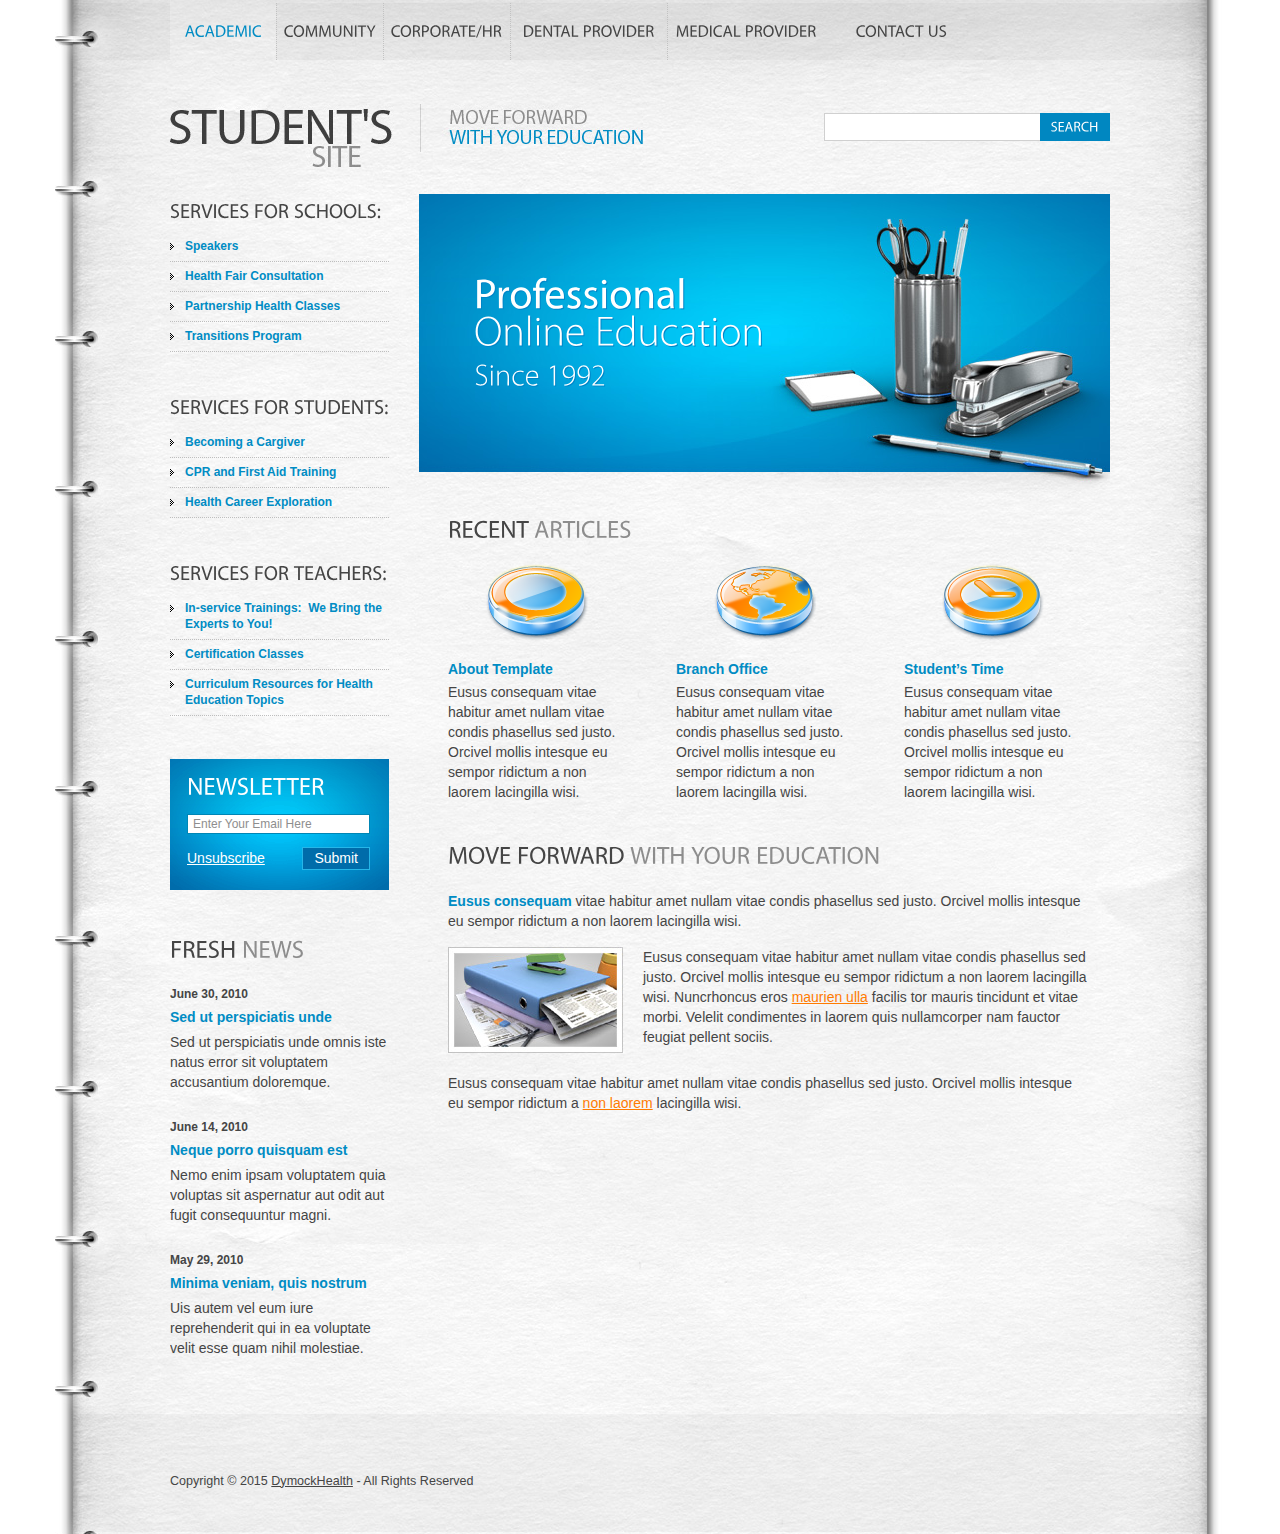
<file: downloads/index.html>
<!DOCTYPE html>
<html lang="en">
<head>
<title>Dymock Health</title>
<meta charset="utf-8">
<link rel="stylesheet" href="css/reset.css" type="text/css" media="all">
<link rel="stylesheet" href="css/style.css" type="text/css" media="all">
<script type="text/javascript" src="js/jquery-1.4.2.min.js" ></script>
<script type="text/javascript" src="js/cufon-yui.js"></script>
<script type="text/javascript" src="js/cufon-replace.js"></script>
<script type="text/javascript" src="js/Myriad_Pro_300.font.js"></script>
<script type="text/javascript" src="js/Myriad_Pro_400.font.js"></script>
<script type="text/javascript" src="js/script.js"></script>
<!--[if lt IE 7]>
<link rel="stylesheet" href="css/ie6.css" type="text/css" media="screen">
<script type="text/javascript" src="js/ie_png.js"></script>
<script type="text/javascript">ie_png.fix('.png, footer, header nav ul li a, .nav-bg, .list li img');</script>
<![endif]-->
<!--[if lt IE 9]><script type="text/javascript" src="js/html5.js"></script><![endif]-->
</head>
<body id="page1">
<!-- START PAGE SOURCE -->
<div class="wrap">
  <header>
    <div class="container">
      <h1><a href="#">Dymock Health</a></h1>
      <nav>
        <ul>
          <li class="current"><a href="index.html" class="m1">Academic</a></li>
          <li><a href="about-us.html" class="m2">Community</a></li>
          <li><a href="articles.html" class="m3">Corporate/HR</a></li>
          <li><a href="contact-us.html" class="m4">Dental Provider</a></li>
          <li class="last"><a href="sitemap.html" class="m5">Medical Provider</a></li>
          <li class="last"><a href="sitemap.html" class="m6">Contact Us</a></li>
        </ul>
      </nav>
      <form action="#" id="search-form">
        <fieldset>
          <div class="rowElem">
            <input type="text">
            <a href="#">Search</a></div>
        </fieldset>
      </form>
    </div>
  </header>
  <div class="container">
    <aside>
      <h3>Services For Schools:</h3>
      <ul class="categories">
        <li><span><a href="#">Speakers</a></span></li>
        <li><span><a href="#">Health Fair Consultation</a></span></li>
        <li><span><a href="#">Partnership Health Classes</a></span></li>
        <li><span><a href="#">Transitions Program</a></span></li>
      </ul>
      <h3>Services For Students:</h3>
      <ul class="categories">
        <li><span><a href="#">Becoming a Cargiver</a></span></li>
        <li><span><a href="#">CPR and First Aid Training</a></span></li>
        <li><span><a href="#">Health Career Exploration</a></span></li>
      </ul>
      <h3>Services For Teachers:</h3>
      <ul class="categories">
        <li><span><a href="#">In-service Trainings: &nbsp;We Bring the Experts to You!</a></span></li>
        <li><span><a href="#">Certification Classes </a></span></li>
        <li><span><a href="#">Curriculum Resources for Health Education Topics </a></span></li>
      </ul>
      <form action="#" id="newsletter-form">
        <fieldset>
          <div class="rowElem">
            <h2>Newsletter</h2>
            <input type="email" value="Enter Your Email Here" onFocus="if(this.value=='Enter Your Email Here'){this.value=''}" onBlur="if(this.value==''){this.value='Enter Your Email Here'}" >
            <div class="clear"><a href="#" class="fleft">Unsubscribe</a><a href="#" class="fright">Submit</a></div>
          </div>
        </fieldset>
      </form>
      <h2>Fresh <span>News</span></h2>
      <ul class="news">
        <li><strong>June 30, 2010</strong>
          <h4><a href="#">Sed ut perspiciatis unde</a></h4>
          Sed ut perspiciatis unde omnis iste natus error sit voluptatem accusantium doloremque. </li>
        <li><strong>June 14, 2010</strong>
          <h4><a href="#">Neque porro quisquam est</a></h4>
          Nemo enim ipsam voluptatem quia voluptas sit aspernatur aut odit aut fugit consequuntur magni. </li>
        <li><strong>May 29, 2010</strong>
          <h4><a href="#">Minima veniam, quis nostrum</a></h4>
          Uis autem vel eum iure reprehenderit qui in ea voluptate velit esse quam nihil molestiae. </li>
      </ul>
    </aside>
    <section id="content">
      <div id="banner">
        <h2>Professional <span>Online Education <span>Since 1992</span></span></h2>
      </div>
      <div class="inside">
        <h2>Recent <span>Articles</span></h2>
        <ul class="list">
          <li><span><img src="images/icon1.png"></span>
            <h4>About Template</h4>
            <p>Eusus consequam vitae habitur amet nullam vitae condis phasellus sed justo. Orcivel mollis intesque eu sempor ridictum a non laorem lacingilla wisi.</p>
          </li>
          <li><span><img src="images/icon2.png"></span>
            <h4>Branch Office</h4>
            <p>Eusus consequam vitae habitur amet nullam vitae condis phasellus sed justo. Orcivel mollis intesque eu sempor ridictum a non laorem lacingilla wisi.</p>
          </li>
          <li class="last"><span><img src="images/icon3.png"></span>
            <h4>Student’s Time</h4>
            <p>Eusus consequam vitae habitur amet nullam vitae condis phasellus sed justo. Orcivel mollis intesque eu sempor ridictum a non laorem lacingilla wisi.</p>
          </li>
        </ul>
        <h2>Move Forward <span>With Your Education</span></h2>
        <p><span class="txt1">Eusus consequam</span> vitae habitur amet nullam vitae condis phasellus sed justo. Orcivel mollis intesque eu sempor ridictum a non laorem lacingilla wisi. </p>
        <div class="img-box"><img src="images/1page-img.jpg">Eusus consequam vitae habitur amet nullam vitae condis phasellus sed justo. Orcivel mollis intesque eu sempor ridictum a non laorem lacingilla wisi. Nuncrhoncus eros <a href="#">maurien ulla</a> facilis tor mauris tincidunt et vitae morbi. Velelit condimentes in laorem quis nullamcorper nam fauctor feugiat pellent sociis.</div>
        <p class="p0">Eusus consequam vitae habitur amet nullam vitae condis phasellus sed justo. Orcivel mollis intesque eu sempor ridictum a <a href="#">non laorem</a> lacingilla wisi.</p>
      </div>
    </section>
  </div>
</div>
<footer>
  <div class="footerlink">
    <p class="lf">Copyright &copy; 2015 <a href="#">DymockHealth</a> - All Rights Reserved</p>
    <div style="clear:both;"></div>
  </div>
</footer>
<script type="text/javascript"> Cufon.now(); </script>
<!-- END PAGE SOURCE -->
</body>
</html>
</file>
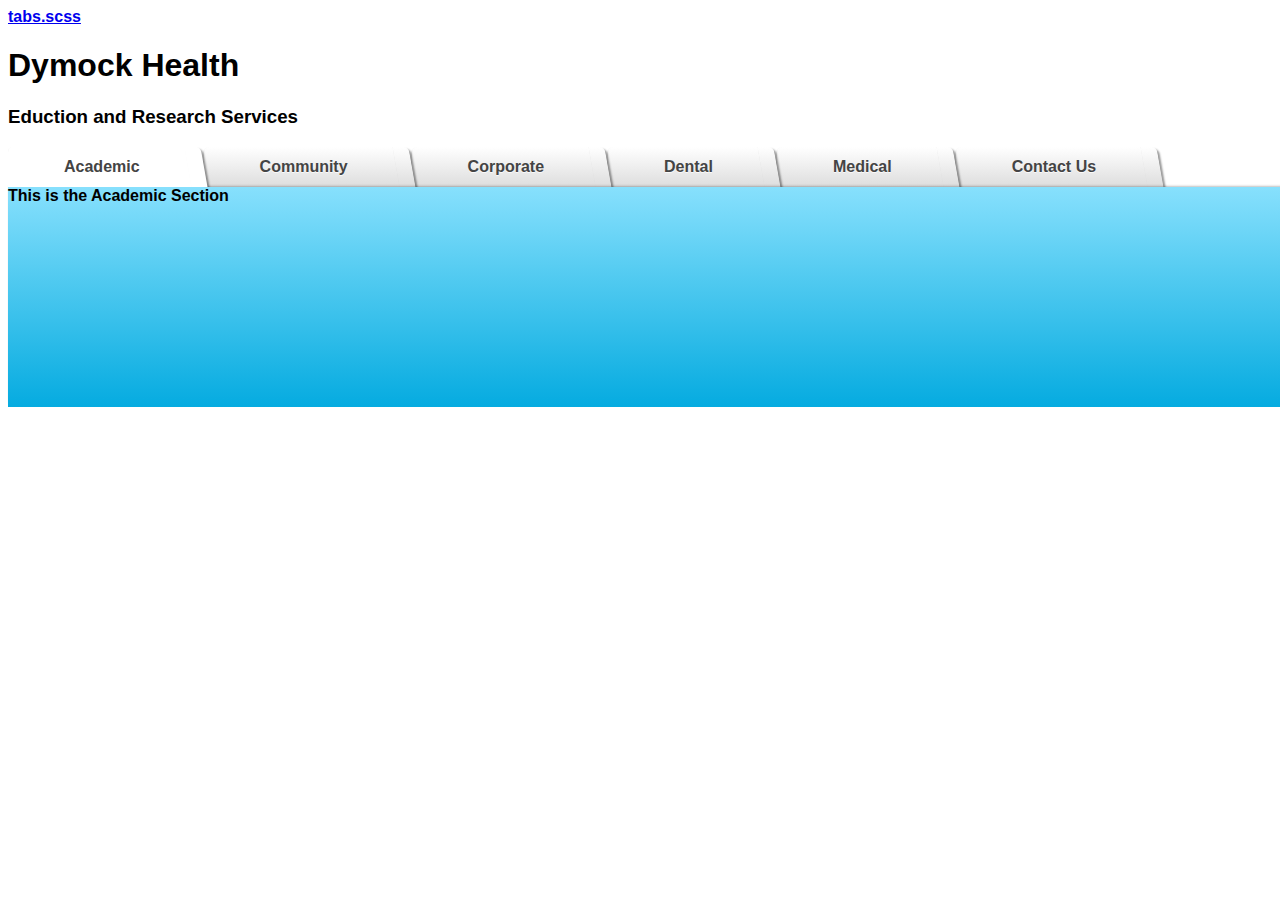
<file: tabs.html>
<!doctype html>
<html>
<head>
<meta charset="utf-8">
<title>Tabs POC</title>
<link rel="stylesheet" type="text/css" href="css/tabs.css">
<link rel="stylesheet" type="text/css" href="css/bootstrap.css">
<a href="css/tabs.scss">tabs.scss</a>
</head>

<body>
<header>
<div>
<h1>Dymock Health</h1>
<h3>Eduction and Research Services</h3></div>
</header>

<ul id="tabs">
    <li><a href="#" name="tab1">Academic</a></li>
    <li><a href="#" name="tab2">Community</a></li>
    <li><a href="#" name="tab3">Corporate</a></li>
    <li><a href="#" name="tab4">Dental</a></li>  
        <li><a href="#" name="tab5">Medical</a></li> 
            <li><a href="#" name="tab6">Contact Us</a></li>   
</ul>

<div id="content"> 
    <div id="tab1">This is the Academic Section</div>
    <div id="tab2">This is the community Section</div>
    <div id="tab3">Contact Us</div>
    <div id="tab4">1000 Times</div>
    <div id="tab5">1000 Times</div>
    <div id="tab6">1000 Times</div>
</div>

</body>

<script src="http://code.jquery.com/jquery-1.7.2.min.js"></script>
<script>
$(document).ready(function() {
    $("#content").find("[id^='tab']").hide(); // Hide all content
    $("#tabs li:first").attr("id","current"); // Activate the first tab
    $("#content #tab1").fadeIn(); // Show first tab's content
    
    $('#tabs a').click(function(e) {
        e.preventDefault();
        if ($(this).closest("li").attr("id") == "current"){ //detection for current tab
         return;       
        }
        else{             
          $("#content").find("[id^='tab']").hide(); // Hide all content
          $("#tabs li").attr("id",""); //Reset id's
          $(this).parent().attr("id","current"); // Activate this
          $('#' + $(this).attr('name')).fadeIn(); // Show content for the current tab
        }
    });
});
</script>

</html>
</file>
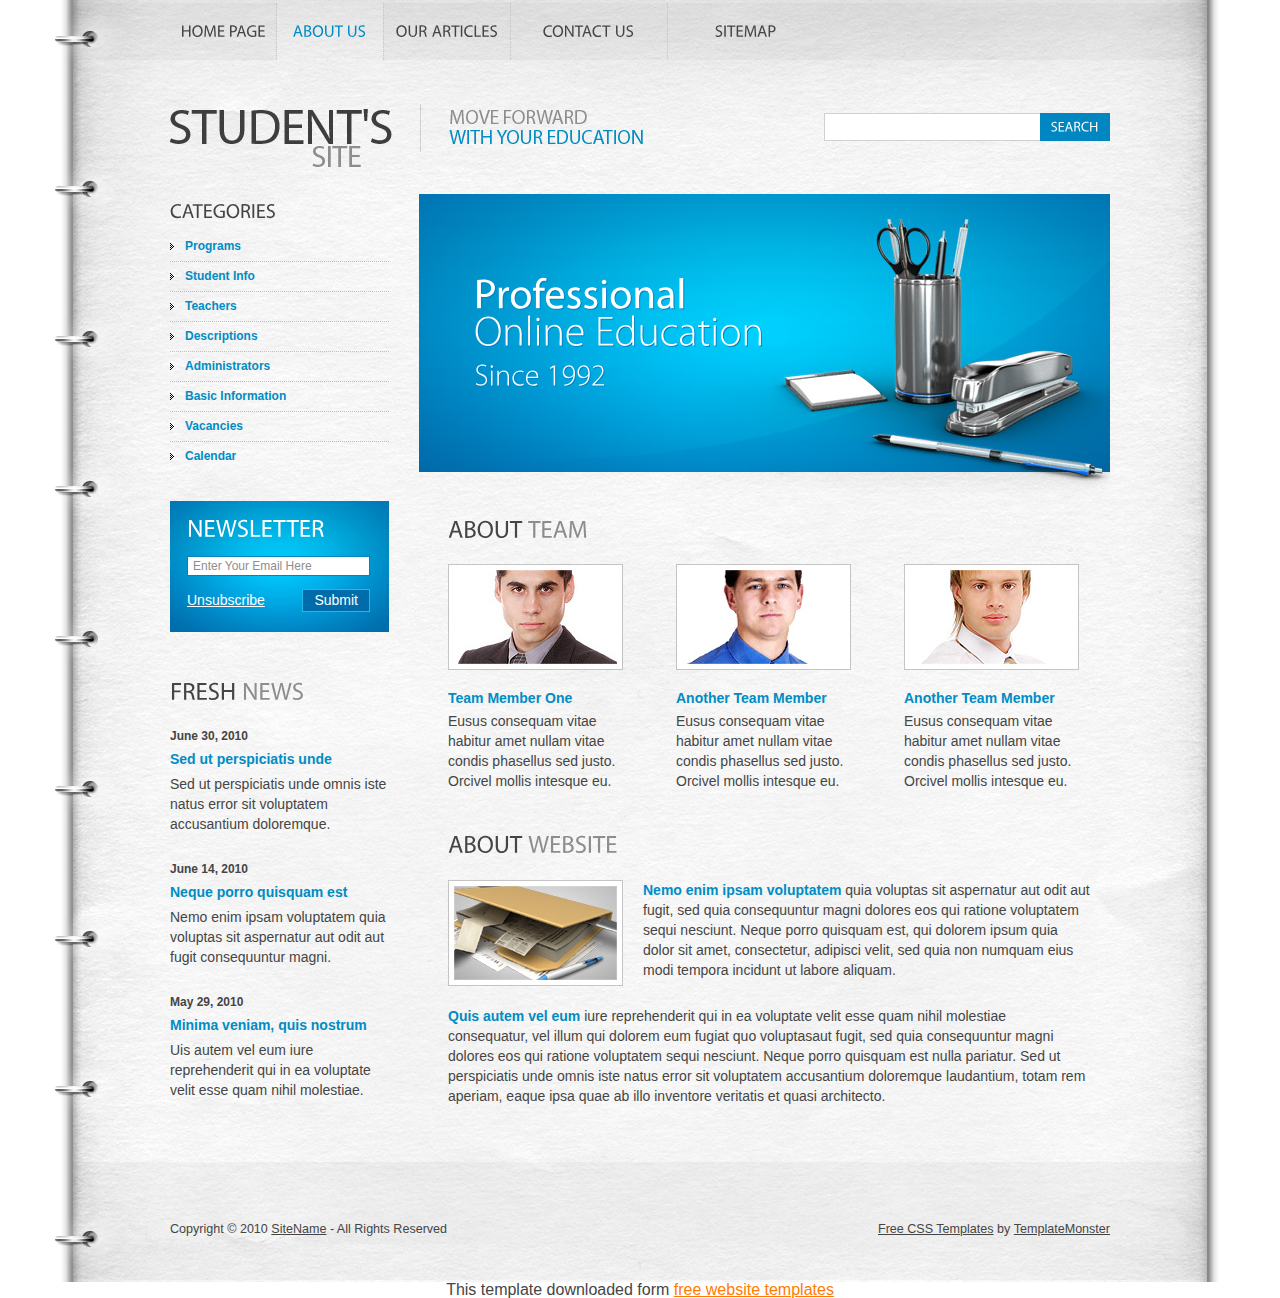
<file: downloads/about-us.html>
<!DOCTYPE html>
<html lang="en">
<head>
<title>Student's Site | About Us</title>
<meta charset="utf-8">
<link rel="stylesheet" href="css/reset.css" type="text/css" media="all">
<link rel="stylesheet" href="css/style.css" type="text/css" media="all">
<script type="text/javascript" src="js/jquery-1.4.2.min.js" ></script>
<script type="text/javascript" src="js/cufon-yui.js"></script>
<script type="text/javascript" src="js/cufon-replace.js"></script>
<script type="text/javascript" src="js/Myriad_Pro_300.font.js"></script>
<script type="text/javascript" src="js/Myriad_Pro_400.font.js"></script>
<script type="text/javascript" src="js/script.js"></script>
<!--[if lt IE 7]>
<link rel="stylesheet" href="css/ie6.css" type="text/css" media="screen">
<script type="text/javascript" src="js/ie_png.js"></script>
<script type="text/javascript">ie_png.fix('.png, footer, header nav ul li a, .nav-bg, .list li img');</script>
<![endif]-->
<!--[if lt IE 9]><script type="text/javascript" src="js/html5.js"></script><![endif]-->
</head>
<body id="page2">
<!-- START PAGE SOURCE -->
<div class="wrap">
  <header>
    <div class="container">
      <h1><a href="#">Student's site</a></h1>
      <nav>
        <ul>
          <li><a href="index.html" class="m1">Home Page</a></li>
          <li class="current"><a href="about-us.html" class="m2">About Us</a></li>
          <li><a href="articles.html" class="m3">Our Articles</a></li>
          <li><a href="contact-us.html" class="m4">Contact Us</a></li>
          <li class="last"><a href="sitemap.html" class="m5">Sitemap</a></li>
        </ul>
      </nav>
      <form action="#" id="search-form">
        <fieldset>
          <div class="rowElem">
            <input type="text">
            <a href="#">Search</a></div>
        </fieldset>
      </form>
    </div>
  </header>
  <div class="container">
    <aside>
      <h3>Categories</h3>
      <ul class="categories">
        <li><span><a href="#">Programs</a></span></li>
        <li><span><a href="#">Student Info</a></span></li>
        <li><span><a href="#">Teachers</a></span></li>
        <li><span><a href="#">Descriptions</a></span></li>
        <li><span><a href="#">Administrators</a></span></li>
        <li><span><a href="#">Basic Information</a></span></li>
        <li><span><a href="#">Vacancies</a></span></li>
        <li class="last"><span><a href="#">Calendar</a></span></li>
      </ul>
      <form action="#" id="newsletter-form">
        <fieldset>
          <div class="rowElem">
            <h2>Newsletter</h2>
            <input type="email" value="Enter Your Email Here" onFocus="if(this.value=='Enter Your Email Here'){this.value=''}" onBlur="if(this.value==''){this.value='Enter Your Email Here'}" >
            <div class="clear"><a href="#" class="fleft">Unsubscribe</a><a href="#" class="fright">Submit</a></div>
          </div>
        </fieldset>
      </form>
      <h2>Fresh <span>News</span></h2>
      <ul class="news">
        <li><strong>June 30, 2010</strong>
          <h4><a href="#">Sed ut perspiciatis unde</a></h4>
          Sed ut perspiciatis unde omnis iste natus error sit voluptatem accusantium doloremque. </li>
        <li><strong>June 14, 2010</strong>
          <h4><a href="#">Neque porro quisquam est</a></h4>
          Nemo enim ipsam voluptatem quia voluptas sit aspernatur aut odit aut fugit consequuntur magni. </li>
        <li><strong>May 29, 2010</strong>
          <h4><a href="#">Minima veniam, quis nostrum</a></h4>
          Uis autem vel eum iure reprehenderit qui in ea voluptate velit esse quam nihil molestiae. </li>
      </ul>
    </aside>
    <section id="content">
      <div id="banner">
        <h2>Professional <span>Online Education <span>Since 1992</span></span></h2>
      </div>
      <div class="inside">
        <h2>About <span>team</span></h2>
        <ul class="list">
          <li><img src="images/2page-img1.jpg">
            <h4>Team Member One</h4>
            <p>Eusus consequam vitae habitur amet nullam vitae condis phasellus sed justo. Orcivel mollis intesque eu.</p>
          </li>
          <li><img src="images/2page-img2.jpg">
            <h4>Another Team Member </h4>
            <p>Eusus consequam vitae habitur amet nullam vitae condis phasellus sed justo. Orcivel mollis intesque eu.</p>
          </li>
          <li class="last"><img src="images/2page-img3.jpg">
            <h4>Another Team Member </h4>
            <p>Eusus consequam vitae habitur amet nullam vitae condis phasellus sed justo. Orcivel mollis intesque eu.</p>
          </li>
        </ul>
        <h2>About <span>Website</span></h2>
        <div class="img-box"><img src="images/2page-img4.jpg"><span class="txt1">Nemo enim ipsam voluptatem</span> quia voluptas sit aspernatur aut odit aut fugit, sed quia consequuntur magni dolores eos qui ratione voluptatem sequi nesciunt. Neque porro quisquam est, qui dolorem ipsum quia dolor sit amet, consectetur, adipisci velit, sed quia non numquam eius modi tempora incidunt ut labore aliquam. </div>
        <p class="p0"><span class="txt1">Quis autem vel eum</span> iure reprehenderit qui in ea voluptate velit esse quam nihil molestiae consequatur, vel illum qui dolorem eum fugiat quo voluptasaut fugit, sed quia consequuntur magni dolores eos qui ratione voluptatem sequi nesciunt. Neque porro quisquam est nulla pariatur. Sed ut perspiciatis unde omnis iste natus error sit voluptatem accusantium doloremque laudantium, totam rem aperiam, eaque ipsa quae ab illo inventore veritatis et quasi architecto.</p>
      </div>
    </section>
  </div>
</div>
<footer>
  <div class="footerlink">
    <p class="lf">Copyright &copy; 2010 <a href="#">SiteName</a> - All Rights Reserved</p>
    <p class="rf"><a href="http://all-free-download.com/free-website-templates/">Free CSS Templates</a> by <a href="http://www.templatemonster.com/">TemplateMonster</a></p>
    <div style="clear:both;"></div>
  </div>
</footer>
<script type="text/javascript"> Cufon.now(); </script>
<!-- END PAGE SOURCE -->
<div align=center>This template  downloaded form <a href='http://all-free-download.com/free-website-templates/'>free website templates</a></div></body>
</html>
</file>
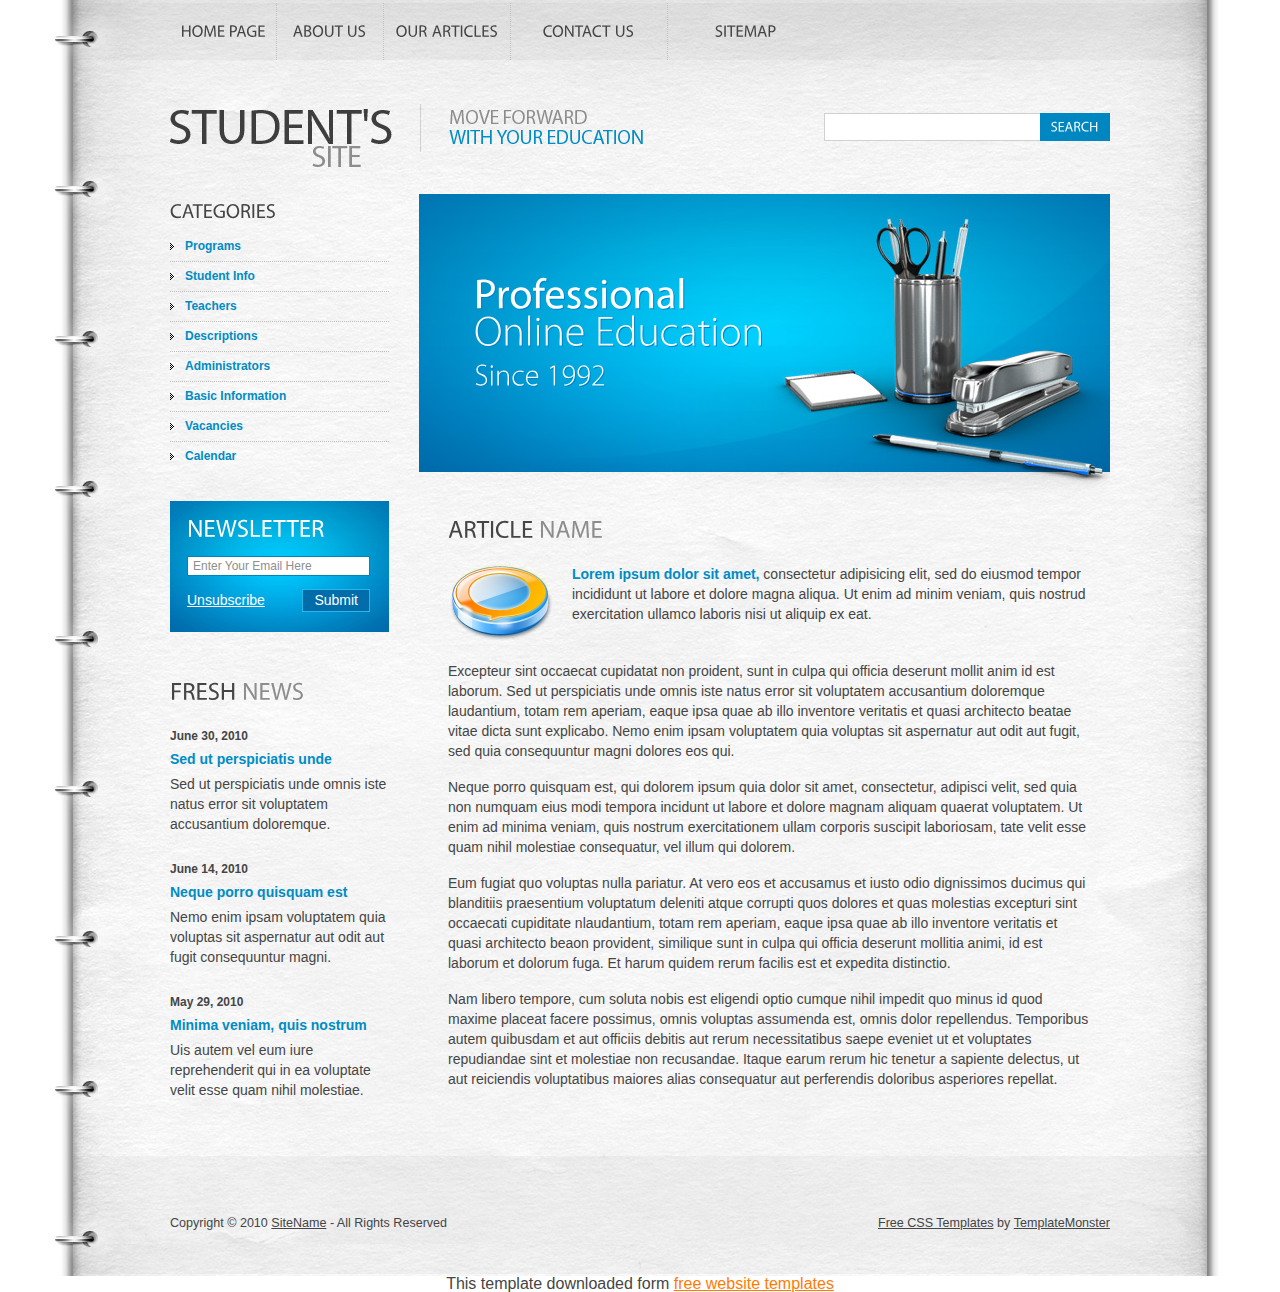
<file: downloads/article.html>
<!DOCTYPE html>
<html lang="en">
<head>
<title>Student's Site | Article</title>
<meta charset="utf-8">
<link rel="stylesheet" href="css/reset.css" type="text/css" media="all">
<link rel="stylesheet" href="css/style.css" type="text/css" media="all">
<script type="text/javascript" src="js/jquery-1.4.2.min.js" ></script>
<script type="text/javascript" src="js/cufon-yui.js"></script>
<script type="text/javascript" src="js/cufon-replace.js"></script>
<script type="text/javascript" src="js/Myriad_Pro_300.font.js"></script>
<script type="text/javascript" src="js/Myriad_Pro_400.font.js"></script>
<script type="text/javascript" src="js/script.js"></script>
<!--[if lt IE 7]>
<link rel="stylesheet" href="css/ie6.css" type="text/css" media="screen">
<script type="text/javascript" src="js/ie_png.js"></script>
<script type="text/javascript">ie_png.fix('.png, footer, header nav ul li a, .nav-bg, .list li img');</script>
<![endif]-->
<!--[if lt IE 9]><script type="text/javascript" src="js/html5.js"></script><![endif]-->
</head>
<body id="page4">
<!-- START PAGE SOURCE -->
<div class="wrap">
  <header>
    <div class="container">
      <h1><a href="#">Student's site</a></h1>
      <nav>
        <ul>
          <li><a href="index.html" class="m1">Home Page</a></li>
          <li><a href="about-us.html" class="m2">About Us</a></li>
          <li><a href="articles.html" class="m3">Our Articles</a></li>
          <li><a href="contact-us.html" class="m4">Contact Us</a></li>
          <li class="last"><a href="sitemap.html" class="m5">Sitemap</a></li>
        </ul>
      </nav>
      <form action="#" id="search-form">
        <fieldset>
          <div class="rowElem">
            <input type="text">
            <a href="#">Search</a></div>
        </fieldset>
      </form>
    </div>
  </header>
  <div class="container">
    <aside>
      <h3>Categories</h3>
      <ul class="categories">
        <li><span><a href="#">Programs</a></span></li>
        <li><span><a href="#">Student Info</a></span></li>
        <li><span><a href="#">Teachers</a></span></li>
        <li><span><a href="#">Descriptions</a></span></li>
        <li><span><a href="#">Administrators</a></span></li>
        <li><span><a href="#">Basic Information</a></span></li>
        <li><span><a href="#">Vacancies</a></span></li>
        <li class="last"><span><a href="#">Calendar</a></span></li>
      </ul>
      <form action="#" id="newsletter-form">
        <fieldset>
          <div class="rowElem">
            <h2>Newsletter</h2>
            <input type="email" value="Enter Your Email Here" onFocus="if(this.value=='Enter Your Email Here'){this.value=''}" onBlur="if(this.value==''){this.value='Enter Your Email Here'}" >
            <div class="clear"><a href="#" class="fleft">Unsubscribe</a><a href="#" class="fright">Submit</a></div>
          </div>
        </fieldset>
      </form>
      <h2>Fresh <span>News</span></h2>
      <ul class="news">
        <li><strong>June 30, 2010</strong>
          <h4><a href="#">Sed ut perspiciatis unde</a></h4>
          Sed ut perspiciatis unde omnis iste natus error sit voluptatem accusantium doloremque. </li>
        <li><strong>June 14, 2010</strong>
          <h4><a href="#">Neque porro quisquam est</a></h4>
          Nemo enim ipsam voluptatem quia voluptas sit aspernatur aut odit aut fugit consequuntur magni. </li>
        <li><strong>May 29, 2010</strong>
          <h4><a href="#">Minima veniam, quis nostrum</a></h4>
          Uis autem vel eum iure reprehenderit qui in ea voluptate velit esse quam nihil molestiae. </li>
      </ul>
    </aside>
    <section id="content">
      <div id="banner">
        <h2>Professional <span>Online Education <span>Since 1992</span></span></h2>
      </div>
      <div class="inside">
        <h2>Article <span>Name</span></h2>
        <div class="img-box"><img src="images/icon1.png" class="png"><span class="txt1">Lorem ipsum dolor sit amet,</span> consectetur adipisicing elit, sed do eiusmod tempor incididunt ut labore et dolore magna aliqua. Ut enim ad minim veniam, quis nostrud exercitation ullamco laboris nisi ut aliquip ex eat. </div>
        <p>Excepteur sint occaecat cupidatat non proident, sunt in culpa qui officia deserunt mollit anim id est laborum. Sed ut perspiciatis unde omnis iste natus error sit voluptatem accusantium doloremque laudantium, totam rem aperiam, eaque ipsa quae ab illo inventore veritatis et quasi architecto beatae vitae dicta sunt explicabo. Nemo enim ipsam voluptatem quia voluptas sit aspernatur aut odit aut fugit, sed quia consequuntur magni dolores eos qui. </p>
        <p>Neque porro quisquam est, qui dolorem ipsum quia dolor sit amet, consectetur, adipisci velit, sed quia non numquam eius modi tempora incidunt ut labore et dolore magnam aliquam quaerat voluptatem. Ut enim ad minima veniam, quis nostrum exercitationem ullam corporis suscipit laboriosam, tate velit esse quam nihil molestiae consequatur, vel illum qui dolorem. </p>
        <p>Eum fugiat quo voluptas nulla pariatur. At vero eos et accusamus et iusto odio dignissimos ducimus qui blanditiis praesentium voluptatum deleniti atque corrupti quos dolores et quas molestias excepturi sint occaecati cupiditate nlaudantium, totam rem aperiam, eaque ipsa quae ab illo inventore veritatis et quasi architecto beaon provident, similique sunt in culpa qui officia deserunt mollitia animi, id est laborum et dolorum fuga. Et harum quidem rerum facilis est et expedita distinctio. </p>
        <p class="p0">Nam libero tempore, cum soluta nobis est eligendi optio cumque nihil impedit quo minus id quod maxime placeat facere possimus, omnis voluptas assumenda est, omnis dolor repellendus. Temporibus autem quibusdam et aut officiis debitis aut rerum necessitatibus saepe eveniet ut et voluptates repudiandae sint et molestiae non recusandae. Itaque earum rerum hic tenetur a sapiente delectus, ut aut reiciendis voluptatibus maiores alias consequatur aut perferendis doloribus asperiores repellat.</p>
      </div>
    </section>
  </div>
</div>
<footer>
  <div class="footerlink">
    <p class="lf">Copyright &copy; 2010 <a href="#">SiteName</a> - All Rights Reserved</p>
    <p class="rf"><a href="http://all-free-download.com/free-website-templates/">Free CSS Templates</a> by <a href="http://www.templatemonster.com/">TemplateMonster</a></p>
    <div style="clear:both;"></div>
  </div>
</footer>
<script type="text/javascript"> Cufon.now(); </script>
<!-- END PAGE SOURCE -->
<div align=center>This template  downloaded form <a href='http://all-free-download.com/free-website-templates/'>free website templates</a></div></body>
</html>
</file>
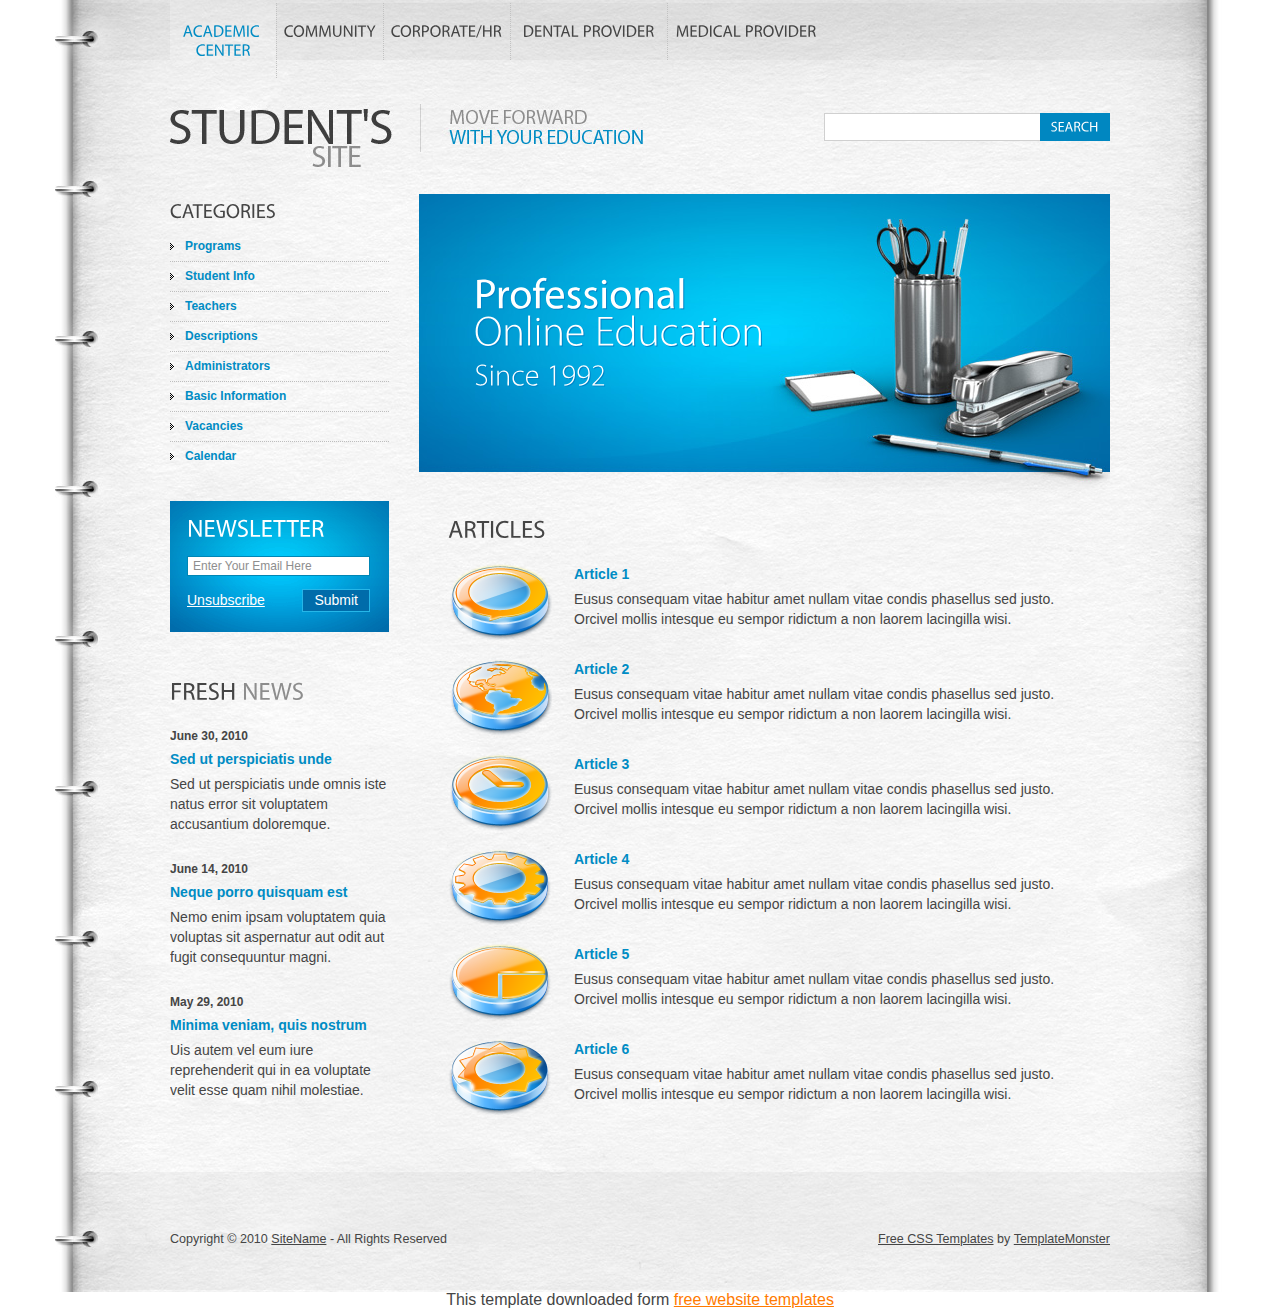
<file: downloads/articles.html>
<!DOCTYPE html>
<html lang="en">
<head>
<title>Student's Site | Articles</title>
<meta charset="utf-8">
<link rel="stylesheet" href="css/reset.css" type="text/css" media="all">
<link rel="stylesheet" href="css/style.css" type="text/css" media="all">
<script type="text/javascript" src="js/jquery-1.4.2.min.js" ></script>
<script type="text/javascript" src="js/cufon-yui.js"></script>
<script type="text/javascript" src="js/cufon-replace.js"></script>
<script type="text/javascript" src="js/Myriad_Pro_300.font.js"></script>
<script type="text/javascript" src="js/Myriad_Pro_400.font.js"></script>
<script type="text/javascript" src="js/script.js"></script>
<!--[if lt IE 7]>
<link rel="stylesheet" href="css/ie6.css" type="text/css" media="screen">
<script type="text/javascript" src="js/ie_png.js"></script>
<script type="text/javascript">ie_png.fix('.png, footer, header nav ul li a, .nav-bg, .list li img');</script>
<![endif]-->
<!--[if lt IE 9]><script type="text/javascript" src="js/html5.js"></script><![endif]-->
</head>
<body id="page3">
<!-- START PAGE SOURCE -->
<div class="wrap">
  <header>
    <div class="container">
      <h1><a href="#">Dymock Health</a></h1>
      <nav>
        <ul>
          <li class="current"><a href="index.html" class="m1">Academic Center</a></li>
          <li><a href="about-us.html" class="m2">Community</a></li>
          <li><a href="articles.html" class="m3">Corporate/HR</a></li>
          <li><a href="contact-us.html" class="m4">Dental Provider</a></li>
          <li class="last"><a href="sitemap.html" class="m5">Medical Provider</a></li>
        </ul>
      </nav>
      <form action="#" id="search-form">
        <fieldset>
          <div class="rowElem">
            <input type="text">
            <a href="#">Search</a></div>
        </fieldset>
      </form>
    </div>
  </header>
  <div class="container">
    <aside>
      <h3>Categories</h3>
      <ul class="categories">
        <li><span><a href="#">Programs</a></span></li>
        <li><span><a href="#">Student Info</a></span></li>
        <li><span><a href="#">Teachers</a></span></li>
        <li><span><a href="#">Descriptions</a></span></li>
        <li><span><a href="#">Administrators</a></span></li>
        <li><span><a href="#">Basic Information</a></span></li>
        <li><span><a href="#">Vacancies</a></span></li>
        <li class="last"><span><a href="#">Calendar</a></span></li>
      </ul>
      <form action="#" id="newsletter-form">
        <fieldset>
          <div class="rowElem">
            <h2>Newsletter</h2>
            <input type="email" value="Enter Your Email Here" onFocus="if(this.value=='Enter Your Email Here'){this.value=''}" onBlur="if(this.value==''){this.value='Enter Your Email Here'}" >
            <div class="clear"><a href="#" class="fleft">Unsubscribe</a><a href="#" class="fright">Submit</a></div>
          </div>
        </fieldset>
      </form>
      <h2>Fresh <span>News</span></h2>
      <ul class="news">
        <li><strong>June 30, 2010</strong>
          <h4><a href="#">Sed ut perspiciatis unde</a></h4>
          Sed ut perspiciatis unde omnis iste natus error sit voluptatem accusantium doloremque. </li>
        <li><strong>June 14, 2010</strong>
          <h4><a href="#">Neque porro quisquam est</a></h4>
          Nemo enim ipsam voluptatem quia voluptas sit aspernatur aut odit aut fugit consequuntur magni. </li>
        <li><strong>May 29, 2010</strong>
          <h4><a href="#">Minima veniam, quis nostrum</a></h4>
          Uis autem vel eum iure reprehenderit qui in ea voluptate velit esse quam nihil molestiae. </li>
      </ul>
    </aside>
    <section id="content">
      <div id="banner">
        <h2>Professional <span>Online Education <span>Since 1992</span></span></h2>
      </div>
      <div class="inside">
        <h2>Articles</h2>
        <ul class="articles">
          <li><img src="images/icon1.png">
            <h4><a href="article.html">Article 1</a></h4>
            Eusus consequam vitae habitur amet nullam vitae condis phasellus sed justo. Orcivel mollis intesque eu sempor ridictum a non laorem lacingilla wisi.</li>
          <li><img src="images/icon2.png">
            <h4><a href="#">Article 2</a></h4>
            Eusus consequam vitae habitur amet nullam vitae condis phasellus sed justo. Orcivel mollis intesque eu sempor ridictum a non laorem lacingilla wisi.</li>
          <li><img src="images/icon3.png">
            <h4><a href="#">Article 3</a></h4>
            Eusus consequam vitae habitur amet nullam vitae condis phasellus sed justo. Orcivel mollis intesque eu sempor ridictum a non laorem lacingilla wisi.</li>
          <li><img src="images/icon4.png">
            <h4><a href="#">Article 4</a></h4>
            Eusus consequam vitae habitur amet nullam vitae condis phasellus sed justo. Orcivel mollis intesque eu sempor ridictum a non laorem lacingilla wisi.</li>
          <li><img src="images/icon5.png">
            <h4><a href="#">Article 5</a></h4>
            Eusus consequam vitae habitur amet nullam vitae condis phasellus sed justo. Orcivel mollis intesque eu sempor ridictum a non laorem lacingilla wisi.</li>
          <li><img src="images/icon6.png">
            <h4><a href="#">Article 6</a></h4>
            Eusus consequam vitae habitur amet nullam vitae condis phasellus sed justo. Orcivel mollis intesque eu sempor ridictum a non laorem lacingilla wisi.</li>
        </ul>
      </div>
    </section>
  </div>
</div>
<footer>
  <div class="footerlink">
    <p class="lf">Copyright &copy; 2010 <a href="#">SiteName</a> - All Rights Reserved</p>
    <p class="rf"><a href="http://all-free-download.com/free-website-templates/">Free CSS Templates</a> by <a href="http://www.templatemonster.com/">TemplateMonster</a></p>
    <div style="clear:both;"></div>
  </div>
</footer>
<script type="text/javascript"> Cufon.now(); </script>
<!-- END PAGE SOURCE -->
<div align=center>This template  downloaded form <a href='http://all-free-download.com/free-website-templates/'>free website templates</a></div></body>
</html>
</file>
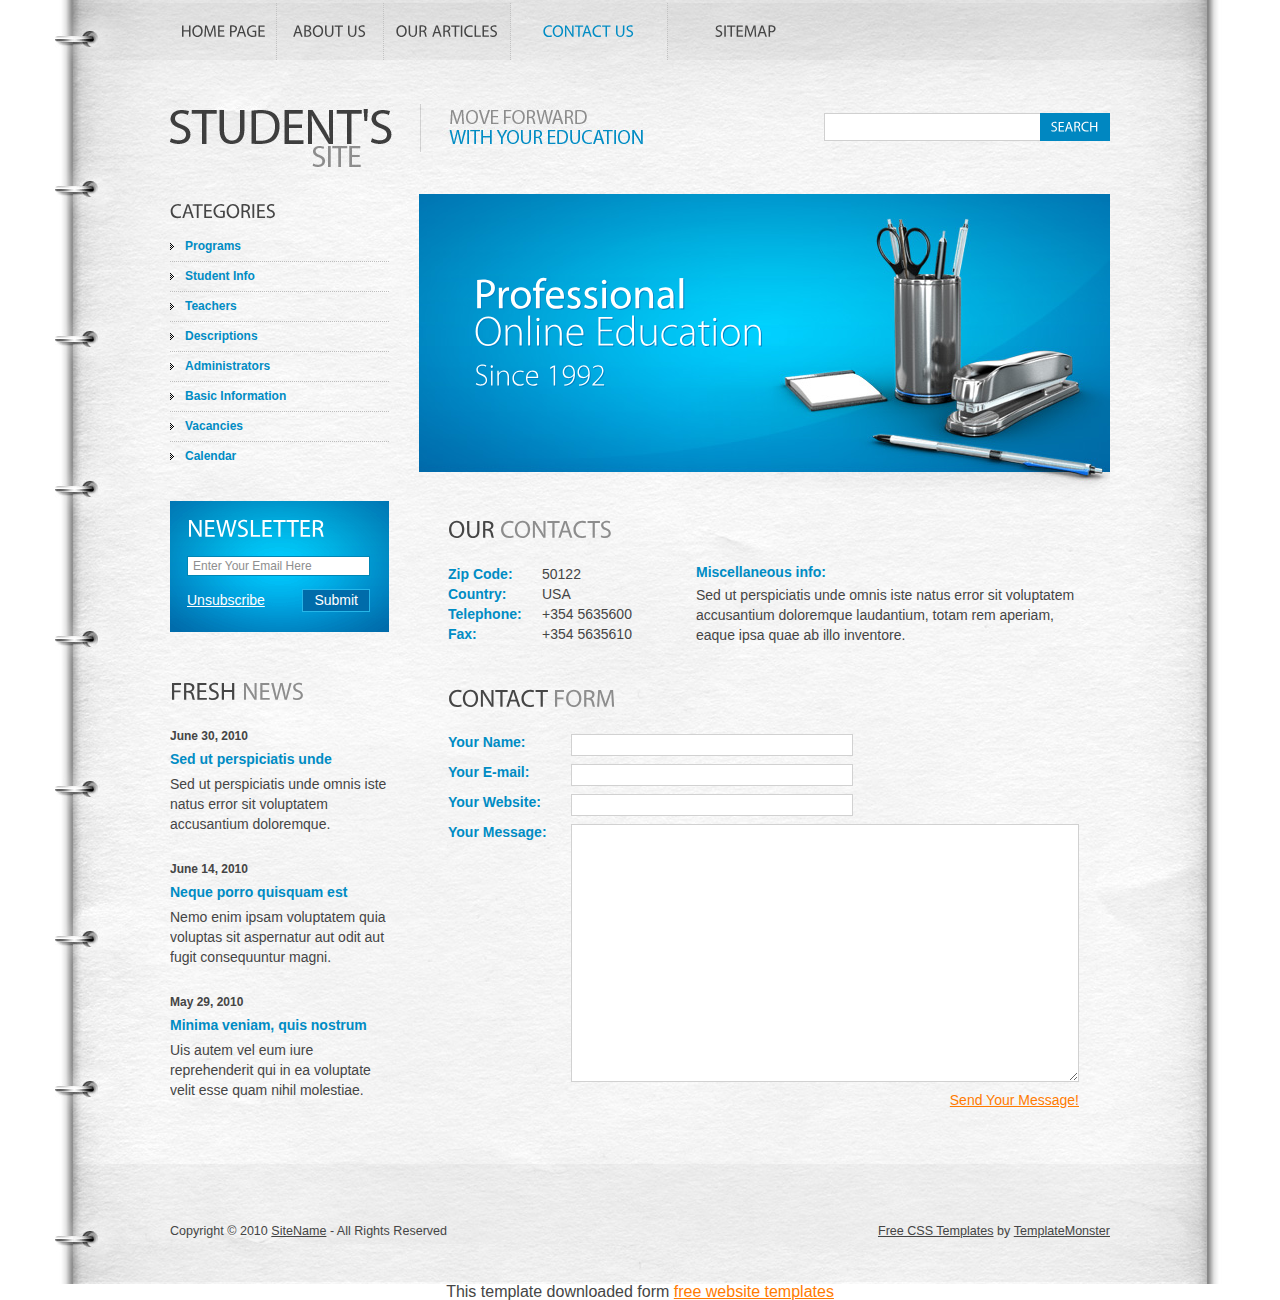
<file: downloads/contact-us.html>
<!DOCTYPE html>
<html lang="en">
<head>
<title>Student's Site | Contact Us</title>
<meta charset="utf-8">
<link rel="stylesheet" href="css/reset.css" type="text/css" media="all">
<link rel="stylesheet" href="css/style.css" type="text/css" media="all">
<script type="text/javascript" src="js/jquery-1.4.2.min.js" ></script>
<script type="text/javascript" src="js/cufon-yui.js"></script>
<script type="text/javascript" src="js/cufon-replace.js"></script>
<script type="text/javascript" src="js/Myriad_Pro_300.font.js"></script>
<script type="text/javascript" src="js/Myriad_Pro_400.font.js"></script>
<script type="text/javascript" src="js/script.js"></script>
<!--[if lt IE 7]>
<link rel="stylesheet" href="css/ie6.css" type="text/css" media="screen">
<script type="text/javascript" src="js/ie_png.js"></script>
<script type="text/javascript">ie_png.fix('.png, footer, header nav ul li a, .nav-bg, .list li img');</script>
<![endif]-->
<!--[if lt IE 9]><script type="text/javascript" src="js/html5.js"></script><![endif]-->
</head>
<body id="page5">
<!-- START PAGE SOURCE -->
<div class="wrap">
  <header>
    <div class="container">
      <h1><a href="#">Student's site</a></h1>
      <nav>
        <ul>
          <li><a href="index.html" class="m1">Home Page</a></li>
          <li><a href="about-us.html" class="m2">About Us</a></li>
          <li><a href="articles.html" class="m3">Our Articles</a></li>
          <li class="current"><a href="contact-us.html" class="m4">Contact Us</a></li>
          <li class="last"><a href="sitemap.html" class="m5">Sitemap</a></li>
        </ul>
      </nav>
      <form action="#" id="search-form">
        <fieldset>
          <div class="rowElem">
            <input type="text">
            <a href="#">Search</a></div>
        </fieldset>
      </form>
    </div>
  </header>
  <div class="container">
    <aside>
      <h3>Categories</h3>
      <ul class="categories">
        <li><span><a href="#">Programs</a></span></li>
        <li><span><a href="#">Student Info</a></span></li>
        <li><span><a href="#">Teachers</a></span></li>
        <li><span><a href="#">Descriptions</a></span></li>
        <li><span><a href="#">Administrators</a></span></li>
        <li><span><a href="#">Basic Information</a></span></li>
        <li><span><a href="#">Vacancies</a></span></li>
        <li class="last"><span><a href="#">Calendar</a></span></li>
      </ul>
      <form action="#" id="newsletter-form">
        <fieldset>
          <div class="rowElem">
            <h2>Newsletter</h2>
            <input type="email" value="Enter Your Email Here" onFocus="if(this.value=='Enter Your Email Here'){this.value=''}" onBlur="if(this.value==''){this.value='Enter Your Email Here'}" >
            <div class="clear"><a href="#" class="fleft">Unsubscribe</a><a href="#" class="fright">Submit</a></div>
          </div>
        </fieldset>
      </form>
      <h2>Fresh <span>News</span></h2>
      <ul class="news">
        <li><strong>June 30, 2010</strong>
          <h4><a href="#">Sed ut perspiciatis unde</a></h4>
          Sed ut perspiciatis unde omnis iste natus error sit voluptatem accusantium doloremque. </li>
        <li><strong>June 14, 2010</strong>
          <h4><a href="#">Neque porro quisquam est</a></h4>
          Nemo enim ipsam voluptatem quia voluptas sit aspernatur aut odit aut fugit consequuntur magni. </li>
        <li><strong>May 29, 2010</strong>
          <h4><a href="#">Minima veniam, quis nostrum</a></h4>
          Uis autem vel eum iure reprehenderit qui in ea voluptate velit esse quam nihil molestiae. </li>
      </ul>
    </aside>
    <section id="content">
      <div id="banner">
        <h2>Professional <span>Online Education <span>Since 1992</span></span></h2>
      </div>
      <div class="inside">
        <h2>Our <span>Contacts</span></h2>
        <div class="address">
          <address>
          <strong>Zip Code:</strong>50122<br>
          <strong>Country:</strong>USA<br>
          <strong>Telephone:</strong>+354 5635600<br>
          <strong>Fax:</strong>+354 5635610
          </address>
          <div class="extra-wrap">
            <h4>Miscellaneous info:</h4>
            <p>Sed ut perspiciatis unde omnis iste natus error sit voluptatem accusantium doloremque laudantium, totam rem aperiam, eaque ipsa quae ab illo inventore.</p>
          </div>
        </div>
        <h2>Contact <span>Form</span></h2>
        <form id="contacts-form" action="#">
          <fieldset>
            <div class="field">
              <label>Your Name:</label>
              <input type="text" value=""/>
            </div>
            <div class="field">
              <label>Your E-mail:</label>
              <input type="email" value=""/>
            </div>
            <div class="field">
              <label>Your Website:</label>
              <input type="text" value=""/>
            </div>
            <div class="field extra">
              <label>Your Message:</label>
              <textarea cols="1" rows="1"></textarea>
            </div>
            <div class="alignright"><a href="#">Send Your Message!</a></div>
          </fieldset>
        </form>
      </div>
    </section>
  </div>
</div>
<footer>
  <div class="footerlink">
    <p class="lf">Copyright &copy; 2010 <a href="#">SiteName</a> - All Rights Reserved</p>
    <p class="rf"><a href="http://all-free-download.com/free-website-templates/">Free CSS Templates</a> by <a href="http://www.templatemonster.com/">TemplateMonster</a></p>
    <div style="clear:both;"></div>
  </div>
</footer>
<script type="text/javascript"> Cufon.now(); </script>
<!-- END PAGE SOURCE -->
<div align=center>This template  downloaded form <a href='http://all-free-download.com/free-website-templates/'>free website templates</a></div></body>
</html>
</file>
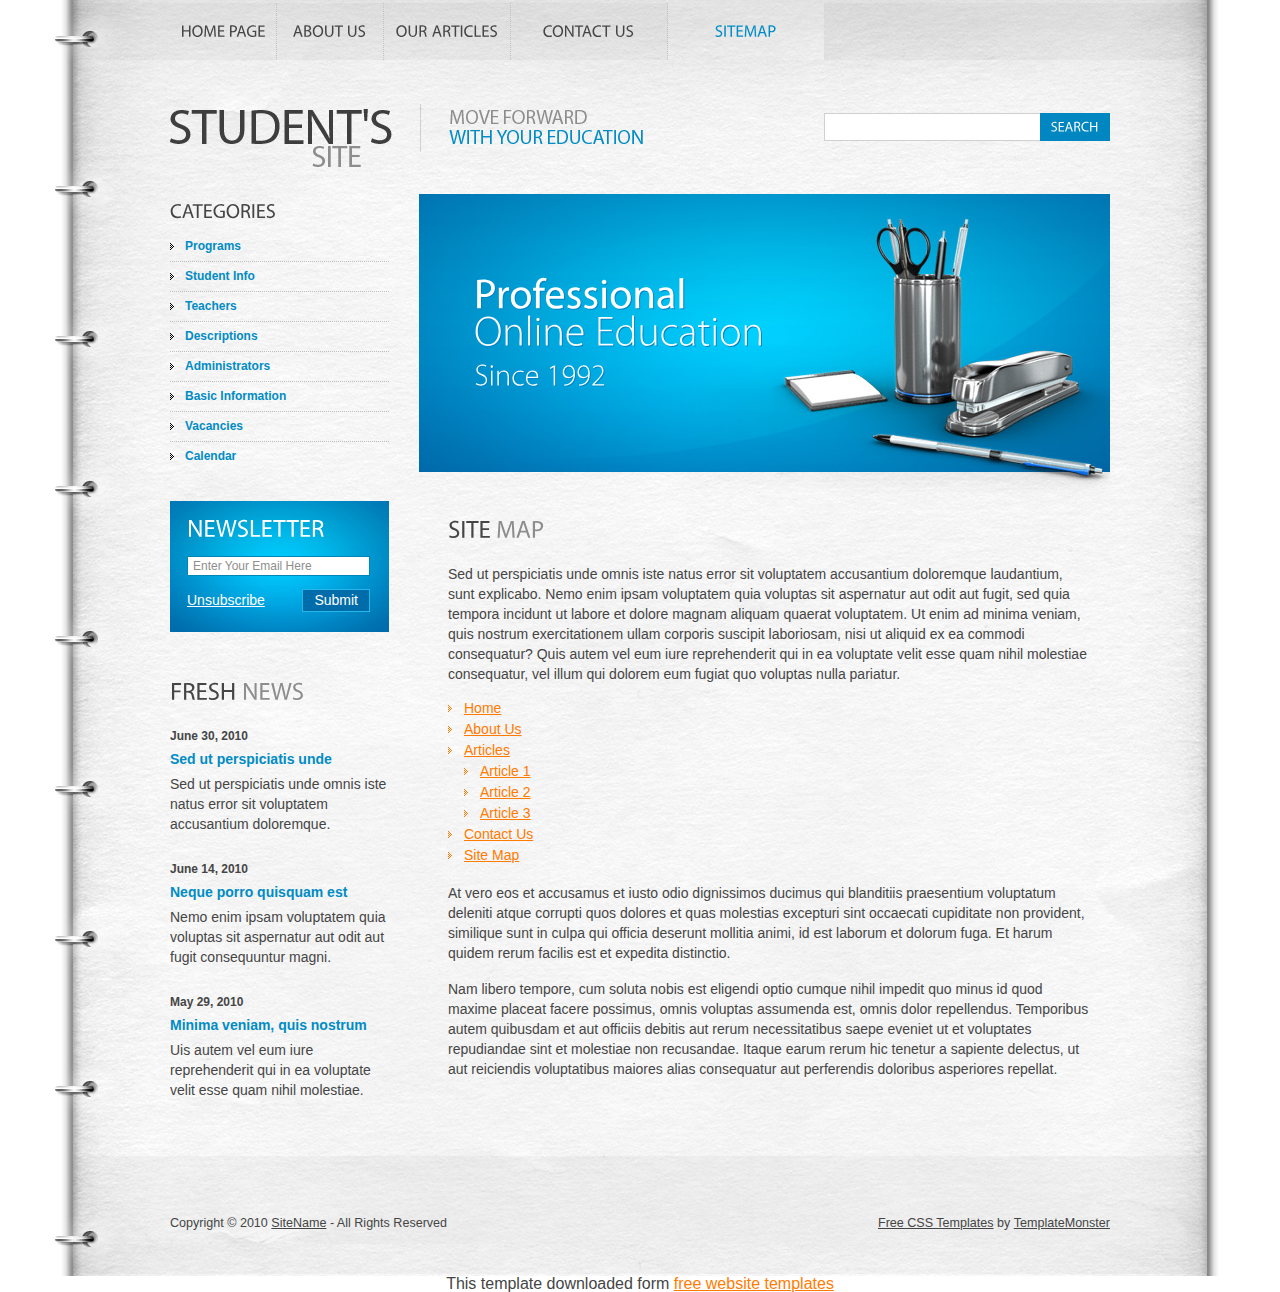
<file: downloads/sitemap.html>
<!DOCTYPE html>
<html lang="en">
<head>
<title>Student's Site | Sitemap</title>
<meta charset="utf-8">
<link rel="stylesheet" href="css/reset.css" type="text/css" media="all">
<link rel="stylesheet" href="css/style.css" type="text/css" media="all">
<script type="text/javascript" src="js/jquery-1.4.2.min.js" ></script>
<script type="text/javascript" src="js/cufon-yui.js"></script>
<script type="text/javascript" src="js/cufon-replace.js"></script>
<script type="text/javascript" src="js/Myriad_Pro_300.font.js"></script>
<script type="text/javascript" src="js/Myriad_Pro_400.font.js"></script>
<script type="text/javascript" src="js/script.js"></script>
<!--[if lt IE 7]>
<link rel="stylesheet" href="css/ie6.css" type="text/css" media="screen">
<script type="text/javascript" src="js/ie_png.js"></script>
<script type="text/javascript">ie_png.fix('.png, footer, header nav ul li a, .nav-bg, .list li img');</script>
<![endif]-->
<!--[if lt IE 9]><script type="text/javascript" src="js/html5.js"></script><![endif]-->
</head>
<body id="page6">
<!-- START PAGE SOURCE -->
<div class="wrap">
  <header>
    <div class="container">
      <h1><a href="#">Student's site</a></h1>
      <nav>
        <ul>
          <li><a href="index.html" class="m1">Home Page</a></li>
          <li><a href="about-us.html" class="m2">About Us</a></li>
          <li><a href="articles.html" class="m3">Our Articles</a></li>
          <li><a href="contact-us.html" class="m4">Contact Us</a></li>
          <li class="last current"><a href="sitemap.html" class="m5">Sitemap</a></li>
        </ul>
      </nav>
      <form action="#" id="search-form">
        <fieldset>
          <div class="rowElem">
            <input type="text">
            <a href="#">Search</a></div>
        </fieldset>
      </form>
    </div>
  </header>
  <div class="container">
    <aside>
      <h3>Categories</h3>
      <ul class="categories">
        <li><span><a href="#">Programs</a></span></li>
        <li><span><a href="#">Student Info</a></span></li>
        <li><span><a href="#">Teachers</a></span></li>
        <li><span><a href="#">Descriptions</a></span></li>
        <li><span><a href="#">Administrators</a></span></li>
        <li><span><a href="#">Basic Information</a></span></li>
        <li><span><a href="#">Vacancies</a></span></li>
        <li class="last"><span><a href="#">Calendar</a></span></li>
      </ul>
      <form action="#" id="newsletter-form">
        <fieldset>
          <div class="rowElem">
            <h2>Newsletter</h2>
            <input type="email" value="Enter Your Email Here" onFocus="if(this.value=='Enter Your Email Here'){this.value=''}" onBlur="if(this.value==''){this.value='Enter Your Email Here'}" >
            <div class="clear"><a href="#" class="fleft">Unsubscribe</a><a href="#" class="fright">Submit</a></div>
          </div>
        </fieldset>
      </form>
      <h2>Fresh <span>News</span></h2>
      <ul class="news">
        <li><strong>June 30, 2010</strong>
          <h4><a href="#">Sed ut perspiciatis unde</a></h4>
          Sed ut perspiciatis unde omnis iste natus error sit voluptatem accusantium doloremque. </li>
        <li><strong>June 14, 2010</strong>
          <h4><a href="#">Neque porro quisquam est</a></h4>
          Nemo enim ipsam voluptatem quia voluptas sit aspernatur aut odit aut fugit consequuntur magni. </li>
        <li><strong>May 29, 2010</strong>
          <h4><a href="#">Minima veniam, quis nostrum</a></h4>
          Uis autem vel eum iure reprehenderit qui in ea voluptate velit esse quam nihil molestiae. </li>
      </ul>
    </aside>
    <section id="content">
      <div id="banner">
        <h2>Professional <span>Online Education <span>Since 1992</span></span></h2>
      </div>
      <div class="inside">
        <h2>Site <span>Map</span></h2>
        <p>Sed ut perspiciatis unde omnis iste natus error sit voluptatem accusantium doloremque laudantium, sunt explicabo. Nemo enim ipsam voluptatem quia voluptas sit aspernatur aut odit aut fugit, sed quia tempora incidunt ut labore et dolore magnam aliquam quaerat voluptatem. Ut enim ad minima veniam, quis nostrum exercitationem ullam corporis suscipit laboriosam, nisi ut aliquid ex ea commodi consequatur? Quis autem vel eum iure reprehenderit qui in ea voluptate velit esse quam nihil molestiae consequatur, vel illum qui dolorem eum fugiat quo voluptas nulla pariatur.</p>
        <ul class="sitemap">
          <li><a href="#">Home</a></li>
          <li><a href="#">About Us</a></li>
          <li><a href="#">Articles</a>
            <ul>
              <li><a href="article.html">Article 1</a></li>
              <li><a href="#">Article 2</a></li>
              <li><a href="#">Article 3</a></li>
            </ul>
          </li>
          <li><a href="#">Contact Us</a></li>
          <li><a href="#">Site Map</a></li>
        </ul>
        <p>At vero eos et accusamus et iusto odio dignissimos ducimus qui blanditiis praesentium voluptatum deleniti atque corrupti quos dolores et quas molestias excepturi sint occaecati cupiditate non provident, similique sunt in culpa qui officia deserunt mollitia animi, id est laborum et dolorum fuga. Et harum quidem rerum facilis est et expedita distinctio.</p>
        <p class="p0">Nam libero tempore, cum soluta nobis est eligendi optio cumque nihil impedit quo minus id quod maxime placeat facere possimus, omnis voluptas assumenda est, omnis dolor repellendus. Temporibus autem quibusdam et aut officiis debitis aut rerum necessitatibus saepe eveniet ut et voluptates repudiandae sint et molestiae non recusandae. Itaque earum rerum hic tenetur a sapiente delectus, ut aut reiciendis voluptatibus maiores alias consequatur aut perferendis doloribus asperiores repellat.</p>
      </div>
    </section>
  </div>
</div>
<footer>
  <div class="footerlink">
    <p class="lf">Copyright &copy; 2010 <a href="#">SiteName</a> - All Rights Reserved</p>
    <p class="rf"><a href="http://all-free-download.com/free-website-templates/">Free CSS Templates</a> by <a href="http://www.templatemonster.com/">TemplateMonster</a></p>
    <div style="clear:both;"></div>
  </div>
</footer>
<script type="text/javascript"> Cufon.now(); </script>
<!-- END PAGE SOURCE -->
<div align=center>This template  downloaded form <a href='http://all-free-download.com/free-website-templates/'>free website templates</a></div></body>
</html>
</file>
<file: downloads/css/style.css>
article, aside, audio, canvas, command, datalist, details, embed, figcaption, figure, footer, header, hgroup, keygen, meter, nav, output, progress, section, source, video {
	display:block;
}
mark, rp, rt, ruby, summary, time {
	display:inline;
}
body {
	background:#fff;
	font-family:Arial, Helvetica, sans-serif;
	font-size:100%;
	line-height:1em;
	color:#454545;
}
html {
	min-width:940px;
}
html, body {
	height:100%;
}
.container {
	margin:0 auto;
	width:940px;
	overflow:hidden;
	font-size:.875em;
	padding-bottom:176px;
}
header {
	background:url(../images/header-bg.jpg) no-repeat center top;
	min-width:940px;
}
header .container {
	height:194px;
	position:relative;
	padding:0;
}
section#content {
	float:left;
	width:691px;
}
aside {
	width:219px;
	float:left;
	margin-right:30px;
	padding:5px 0 0 0;
}
.fleft {
	float:left;
}
.fright {
	float:right;
}
.clear {
	clear:both;
}
.col-1, .col-2, .col-3 {
	float:left;
}
.alignright {
	text-align:right;
}
.aligncenter {
	text-align:center;
}
.wrapper {
	width:100%;
	overflow:hidden;
}
.wrap {
	height:auto !important;
	height:100%;
	min-height:100%;
	background:url(../images/tail-middle.jpg) repeat-y center 194px;
	min-width:940px;
}
input, select, textarea {
	font-family:Arial, Helvetica, sans-serif;
	font-size:1em;
	vertical-align:middle;
	font-weight:normal;
}
fieldset {
	border:0;
}
.categories {
	padding-bottom:37px;
}
.categories li {
	font-weight:bold;
	font-size:.857em;
	padding-bottom:8px;
	margin-bottom:6px;
	background:url(../images/divider1.gif) repeat-x left bottom;
}
.categories li.last {
	background:none;
	padding:0;
	margin:0;
}
.categories li span {
	display:block;
	padding-left:15px;
	height:1%;
	background:url(../images/marker.gif) no-repeat left 5px;
}
.categories li a {
	text-decoration:none;
	color:#008cc4;
}
.categories li a:hover {
	color:#ff7b01;
}
.news {
	margin-top:-25px;
}
.news li {
	padding-top:25px;
	line-height:1.429em;
}
.news li strong {
	font-size:.857em;
	color:#454545;
	display:block;
	padding-bottom:3px;
}
.news li a {
	color:#008cc4;
	text-decoration:none;
	font-weight:bold;
}
.articles {
	margin-top:-18px;
}
.articles li {
	width:100%;
	overflow:hidden;
	vertical-align:top;
	line-height:1.429em;
	padding-top:18px;
}
.articles li img {
	float:left;
	margin-right:22px;
}
.sitemap {
	padding-bottom:15px;
}
.sitemap li {
	padding:0 0 5px 16px;
	background:url(../images/marker1.gif) no-repeat left 5px;
}
.sitemap li ul {
	padding-top:5px;
	margin-bottom:-5px;
}
.list {
	width:100%;
	overflow:hidden;
	padding-bottom:40px;
}
.list li {
	float:left;
	width:175px;
	margin-right:53px;
}
.list li.last {
	margin:0;
}
.list li span {
	display:block;
	text-align:center;
}
.list li h4 {
	padding-top:20px;
}
.list li p {
	margin:0;
}
.img-box {
	width:100%;
	overflow:hidden;
	padding-bottom:20px;
	line-height:1.429em;
}
.img-box img {
	float:left;
	margin:0 20px 0 0;
}
.extra-wrap {
	overflow:hidden;
}
p {
	margin-bottom:16px;
	line-height:1.429em;
}
.p0 {
	margin:0;
}
.address {
	width:100%;
	overflow:hidden;
	padding-bottom:40px;
}
.address address {
	font-style:normal;
	line-height:1.429em;
	float:left;
	width:248px;
}
.address address strong {
	color:#008cc4;
	width:94px !important;
	width:91px;
	float:left;
}
.address .extra-wrap {
	float:left;
	width:385px;
}
.address p {
	margin:0;
}
#banner {
	width:691px;
	height:299px;
	background:url(../images/banner-bg.jpg) no-repeat left top;
}
#banner h2 {
	color:#fff;
	font-size:42px;
	text-transform:none;
	line-height:1.2em;
	padding:75px 0 0 55px;
	margin:0;
}
#banner h2 span {
	display:block;
	margin-top:-12px;
	color:#fff;
}
#banner h2 span span {
	font-size:30px;
	margin-top:-8px;
}
a {
	color:#ff7b01;
	outline:none;
}
a:hover {
	text-decoration:none;
}
h1 {
	text-indent:-9999px;
}
h1 a {
	width:473px;
	height:63px;
	position:absolute;
	left:0;
	top:104px;
	background:url(../images/logo.jpg) no-repeat left top;
}
h2 {
	font-size:24px;
	line-height:1.2em;
	text-transform:uppercase;
	margin-bottom:20px;
}
h2 span {
	color:#8d8d8d;
}
h3 {
	font-size:20px;
	line-height:1.2em;
	text-transform:uppercase;
	margin-bottom:15px;
}
h4 {
	font-size:1em;
	color:#008cc4;
	margin-bottom:5px;
}
h4 a {
	color:#008cc4;
	text-decoration:none;
}
h4 a:hover {
	color:#ff7b01;
}
.txt1 {
	color:#008cc4;
	font-weight:bold;
}
.link {
	position:absolute;
	right:0;
	top:159px;
}
header .nav-bg {
	background:no-repeat center top;
}
header nav {
	position:absolute;
	left:0;
	top:3px;
}
header nav ul li {
	float:left;
	font-size:16px;
	line-height:1.2em;
	text-transform:uppercase;
	padding-right:1px;
	background:url(../images/divider.gif) repeat-y right top;
}
header nav ul li.last {
	background:none;
	padding:0;
}
header nav ul li a {
	color:#454545;
	text-decoration:none;
	display:block;
	float:left;
	text-align:center;
	padding:18px 0 20px 0;
	background-repeat:no-repeat;
	background-position:left top;
}
header nav ul li.current a, header nav ul li a:hover {
	color:#008cc4;
}
header nav ul li a.m1 {
	width:106px;
}
header nav ul li.current a.m1 {
	background-image:url(../images/m1-act.jpg);
}
header nav ul li a.m2 {
	width:106px;
}
header nav ul li.current a.m2 {
	background-image:url(../images/m2-act.jpg);
}
header nav ul li a.m3 {
	width:126px;
}
header nav ul li.current a.m3 {
	background-image:url(../images/m3-act.jpg);
}
header nav ul li a.m4 {
	width:156px	;
}
header nav ul li.current a.m4 {
	background-image:url(../images/m4-act.jpg);
}
header nav ul li.last {
	background:none;
	padding:0;
}
header nav ul li a.m5 {
	width:156px;
}
header nav ul li.current a.m5 {
	background-image:url(../images/m5-act.jpg);
}
header nav ul li a.m6 {
	width:156px;
}
header nav ul li.current a.m6 {
	background-image:url(../images/m5-act.jpg);
}
#content .inside {
	padding:22px 20px 0 29px;
}
#content .inner_copy, #content .inner_copy a {
	border:0;
	float:right;
	background:#000;
	color:#ff7b01;
	width:100%;
	line-height:10px;
	font-size:10px;
	margin:-50% 0 0 0;
	padding:0;
}
#search-form .rowElem {
	height:28px;
	position:absolute;
	right:0;
	top:113px;
}
#search-form input {
	width:205px;
	background:#fff;
	padding:4px 5px 4px 5px;
	border:1px solid #d0d0d0;
	border-right:0;
	color:#454545;
	line-height:1.2em;
	float:left;
	height:18px;
}
#search-form a {
	text-transform:uppercase;
	color:#fff;
	text-decoration:none;
	float:left;
	background-color:#0087c1;
	padding:6px 11px 0 11px;
	height:22px;
}
#search-form a:hover {
	background-color:#47b6e5;
}
#newsletter-form {
	padding-bottom:45px;
}
#newsletter-form fieldset {
	background:url(../images/newsletter-bg.gif) no-repeat left top;
	width:219px;
	height:131px;
	overflow:hidden;
}
#newsletter-form .rowElem {
	padding:13px 19px 0 17px;
}
#newsletter-form input {
	border:1px solid #0086b5;
	background:#fff;
	color:#8e8e8e;
	font-size:.857em;
	padding:2px 5px 2px 5px;
	width:171px;
	margin-bottom:13px;
}
#newsletter-form h2 {
	color:#fff;
	margin-bottom:13px;
}
#newsletter-form a.fleft {
	color:#fff;
	position:relative;
	top:3px;
}
#newsletter-form a.fright {
	display:block;
	color:#fff;
	border:1px solid #26b6e8;
	text-decoration:none;
	background-color:#006caa;
	padding:2px 11px 3px 11px;
}
#newsletter-form a.fright:hover {
	border-color:#fff;
}
#contacts-form {
	clear:right;
	width:100%;
	overflow:hidden;
}
#contacts-form fieldset {
	border:none;
	float:left;
}
#contacts-form .field {
	clear:both;
	height:30px;
}
#contacts-form .field.extra {
	height:268px;
}
#contacts-form label {
	float:left;
	width:123px;
	font-weight:bold;
	color:#008cc4;
}
#contacts-form input {
	width:277px;
	padding:2px 0 2px 3px;
	border:1px solid #d1d1d1;
	color:#70635b;
}
#contacts-form textarea {
	width:503px;
	height:252px;
	padding:2px 0 2px 3px;
	border:1px solid #d1d1d1;
	color:#70635b;
	overflow:auto;
}
footer {
	background:url(../images/footer-bg.png) no-repeat center top;
	margin-top:-120px;
	min-width:940px;
}
footer .footerlink {
	margin:0 auto;
	width:940px;
	height:60px;
	padding-top:60px;
	color:#454545;
	font-size:.785em;
	line-height:1.429em;
}
.footerlink p {
	margin:0;
	padding:0;
	line-height:normal;
	white-space:nowrap;
	text-indent:inherit;
	color:#454545;
}
.footerlink a {
	color:#454545;
	font-weight:normal;
	margin:0;
	padding:0;
	border:none;
	text-decoration:underline;
	background-color:transparent;
}
.footerlink a:hover {
	color:#454545;
	background-color:transparent;
	text-decoration:none;
}
.footerlink .lf {
	float:left;
}
.footerlink .rf {
	float:right;
}
a {
	outline:none;
}
</file>
<file: downloads/css/ie6.css>
.extra-wrap {
	zoom:1;
}
</file>
<file: css/tabs.css>
#tabs {
  overflow: hidden;
  width: 100%;
  margin: 0;
  padding: 0;
  list-style: none;
}

#tabs li {
  float: left;
  margin: 0 .5em 0 0;
}

#tabs a {
  position: relative;
  background: #ddd;
  background-image: linear-gradient(to bottom, #fff, #ddd);  
  padding: .7em 3.5em;
  float: left;
  text-decoration: none;
  color: #444;
  text-shadow: 0 1px 0 rgba(255,255,255,.8);
  border-radius: 5px 0 0 0;
  box-shadow: 0 2px 2px rgba(0,0,0,.4);
}

#tabshape {
  position: relative;
  background: #ddd;
  background-image: linear-gradient(to bottom, #fff, #ddd);  
  padding: .7em 3.5em;
  float: left;
  text-decoration: none;
  color: #444;
  text-shadow: 0 1px 0 rgba(255,255,255,.8);
  border-radius: 5px 0 0 0;
  box-shadow: 0 2px 2px rgba(0,0,0,.4);
}

#tabs a:hover,
#tabs a:hover::after,
#tabs a:focus,
#tabs a:focus::after {
  background: #fff;
}

#tabs a:focus {
  outline: 0;
}

#tabs a::after {
  content:'';
  position:absolute;
  z-index: 1;
  top: 0;
  right: -.5em;  
  bottom: 0;
  width: 1em;
  background: #ddd;
  background-image: linear-gradient(to bottom, #fff, #ddd);  
  box-shadow: 2px 2px 2px rgba(0,0,0,.4);
  transform: skew(10deg);
  border-radius: 0 5px 0 0;  
}

#tabs #current a,
#tabs #current a::after {
  background: #fff;
  z-index: 3;
}

#content {
  background: #fff;
  padding: 0em;
  height: 220px;
  position: relative;
  z-index: 2; 
  border-radius: 0 5px 5px 5px;
  box-shadow: 0 -2px 3px -2px rgba(0, 0, 0, .5);
}

#tab1 {
	
	height :100%;	
background: rgb(135,224,253); /* Old browsers */
background: -moz-linear-gradient(top,  rgba(135,224,253,1) 0%, rgba(83,203,241,1) 40%, rgba(5,171,224,1) 100%); /* FF3.6+ */
background: -webkit-gradient(linear, left top, left bottom, color-stop(0%,rgba(135,224,253,1)), color-stop(40%,rgba(83,203,241,1)), color-stop(100%,rgba(5,171,224,1))); /* Chrome,Safari4+ */
background: -webkit-linear-gradient(top,  rgba(135,224,253,1) 0%,rgba(83,203,241,1) 40%,rgba(5,171,224,1) 100%); /* Chrome10+,Safari5.1+ */
background: -o-linear-gradient(top,  rgba(135,224,253,1) 0%,rgba(83,203,241,1) 40%,rgba(5,171,224,1) 100%); /* Opera 11.10+ */
background: -ms-linear-gradient(top,  rgba(135,224,253,1) 0%,rgba(83,203,241,1) 40%,rgba(5,171,224,1) 100%); /* IE10+ */
background: linear-gradient(to bottom,  rgba(135,224,253,1) 0%,rgba(83,203,241,1) 40%,rgba(5,171,224,1) 100%); /* W3C */
filter: progid:DXImageTransform.Microsoft.gradient( startColorstr='#87e0fd', endColorstr='#05abe0',GradientType=0 ); /* IE6-9 */

}
#tab2 {
	background-color:red;
	height :100%;	
}
#tab3 {
	background-color:blue;
	height :100%;	
}
#tab4 {
	background-color:yellow;
	height :100%;	
}

.main-navigation {
  overflow: hidden;
  position: relative;
  padding: 0 0 0 1rem; /* push tabs back to right */
  ul {
    list-style: none;
    padding: 0;
  }
  
  li {
    float: left;
    width: 12rem;
    height: 5rem;
    margin: 0 0 0 -1rem; /* pull to left to overlap tabs */
    position: relative;
    &.active {
      z-index: 6; /* active one on top */
    }
  }
  a {
    position: relative;
    display: inline-block;
    width: 100%;
    height: 100%;
  }
  svg {
    width: 120%; /* tab shape should stick out past clickable box */
    height: 100%;
    position: absolute;
    top: 0;
    left: 0;
    z-index: 1;
    pointer-events: none; /* SVG eats clicks weird */
  }
  span {
    position: relative;
    padding: 1rem 0 0 3.3rem; /* position the text */
    z-index: 2;
    display: inline-block;
    width: 100%;
    height: 100%;
  }
}
</file>
